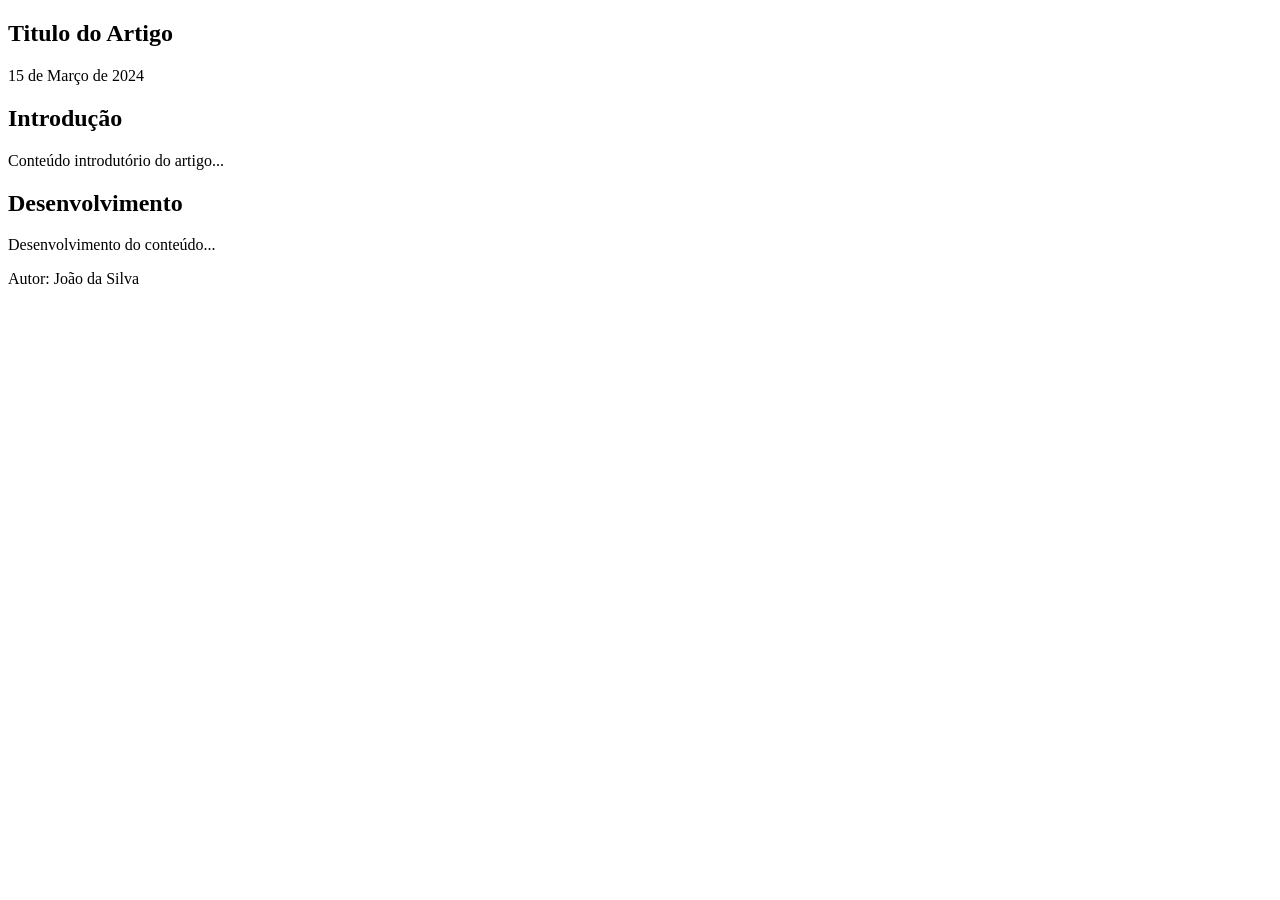
<file: artigo.html>
<!DOCTYPE html>
<html lang="pt-br">
<head>
    <meta charset="UTF-8">
    <meta name="viewport" content="width=device-width, initial-scale=1.0">
    <title>artigo</title>
</head>
<body>
    <article>
        <header>
            <h1>Titulo do Artigo</h1>
            <time datetime="2026-08-26">15 de Março de 2024</time>
        </header>

        <section>
            <h2>Introdução</h2>
            <p>Conteúdo introdutório do artigo...</p>
        </section>

        <section>
            <h2>Desenvolvimento</h2>
            <p>Desenvolvimento do conteúdo...</p>
        </section>

            
        <footer><p>Autor: João da Silva</p></footer>
    </article>
</body>
</html>
</file>
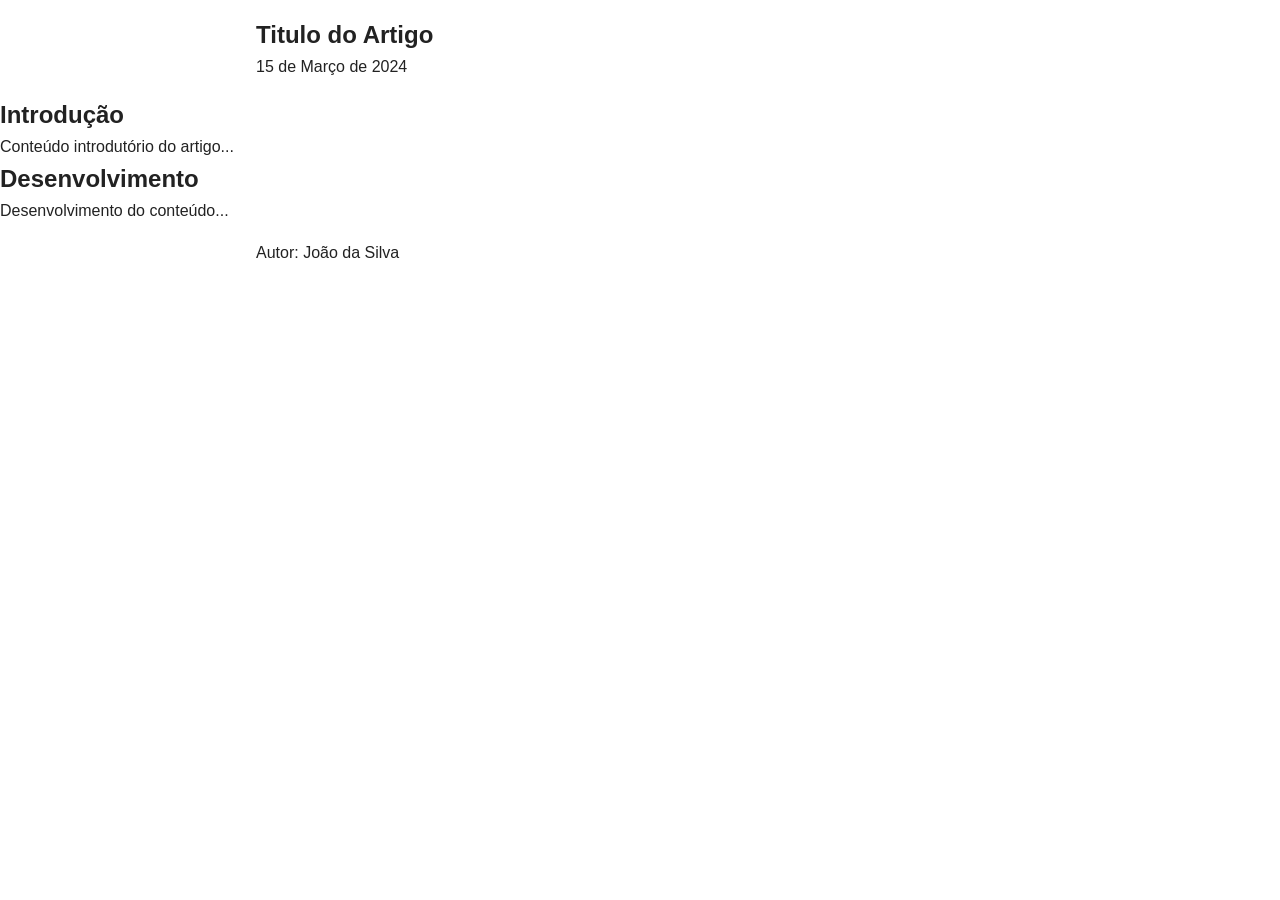
<file: templates/paginas/artigo.html>
<!DOCTYPE html>
<html lang="pt-br">
<head>
    <meta charset="UTF-8">
    <meta name="viewport" content="width=device-width, initial-scale=1.0">
    <title>artigo</title>
    <link rel="stylesheet" href="../../css/style.css">
</head>
<body>
    <article>
        <header>
            <h1>Titulo do Artigo</h1>
            <time datetime="2026-08-26">15 de Março de 2024</time>
        </header>

        <section>
            <h2>Introdução</h2>
            <p>Conteúdo introdutório do artigo...</p>
        </section>

        <section>
            <h2>Desenvolvimento</h2>
            <p>Desenvolvimento do conteúdo...</p>
        </section>

            
        <footer><p>Autor: João da Silva</p></footer>
    </article>

    <script src="../../js/script.js"></script>
</body>
</html>
</file>
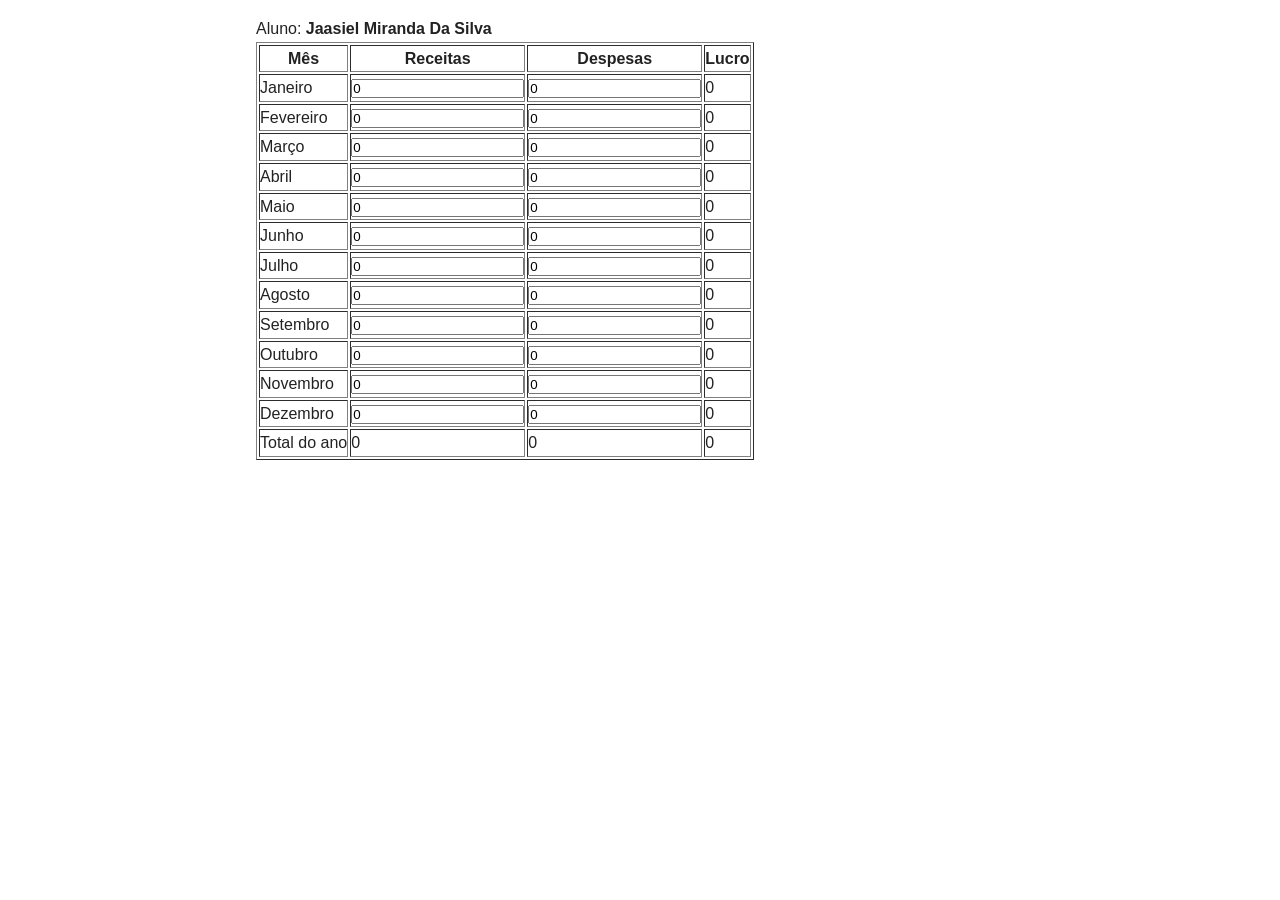
<file: templates/paginas/tabela.html>
<!DOCTYPE html>
<html lang="pt-br">
<head>
    <meta charset="UTF-8">
    <meta name="viewport" content="width=device-width, initial-scale=1.0">
    <title>Tabela</title>
    <link rel="stylesheet" href="../../css/style.css">
</head>
<body>
    <main>
        <p>Aluno: <strong>Jaasiel Miranda Da Silva</strong></p>

        <table id="tabela-vendas" border="1">
            <thead>
                <tr>
                    <th>Mês</th>
                    <th>Receitas</th>
                    <th>Despesas</th>
                    <th>Lucro</th>
                </tr>
            </thead>
            <tbody>
                <tr><td>Janeiro</td><td><input type="number" class="receitas" value="0"></td><td><input type="number" class="despesas" value="0"></td><td class="lucro">0</td></tr>
                <tr><td>Fevereiro</td><td><input type="number" class="receitas" value="0"></td><td><input type="number" class="despesas" value="0"></td><td class="lucro">0</td></tr>
                <tr><td>Março</td><td><input type="number" class="receitas" value="0"></td><td><input type="number" class="despesas" value="0"></td><td class="lucro">0</td></tr>
                <tr><td>Abril</td><td><input type="number" class="receitas" value="0"></td><td><input type="number" class="despesas" value="0"></td><td class="lucro">0</td></tr>
                <tr><td>Maio</td><td><input type="number" class="receitas" value="0"></td><td><input type="number" class="despesas" value="0"></td><td class="lucro">0</td></tr>
                <tr><td>Junho</td><td><input type="number" class="receitas" value="0"></td><td><input type="number" class="despesas" value="0"></td><td class="lucro">0</td></tr>
                <tr><td>Julho</td><td><input type="number" class="receitas" value="0"></td><td><input type="number" class="despesas" value="0"></td><td class="lucro">0</td></tr>
                <tr><td>Agosto</td><td><input type="number" class="receitas" value="0"></td><td><input type="number" class="despesas" value="0"></td><td class="lucro">0</td></tr>
                <tr><td>Setembro</td><td><input type="number" class="receitas" value="0"></td><td><input type="number" class="despesas" value="0"></td><td class="lucro">0</td></tr>
                <tr><td>Outubro</td><td><input type="number" class="receitas" value="0"></td><td><input type="number" class="despesas" value="0"></td><td class="lucro">0</td></tr>
                <tr><td>Novembro</td><td><input type="number" class="receitas" value="0"></td><td><input type="number" class="despesas" value="0"></td><td class="lucro">0</td></tr>
                <tr><td>Dezembro</td><td><input type="number" class="receitas" value="0"></td><td><input type="number" class="despesas" value="0"></td><td class="lucro">0</td></tr>
            </tbody>
            <tfoot>
                <tr>
                    <td>Total do ano</td>
                    <td id="total-receitas">0</td>
                    <td id="total-despesas">0</td>
                    <td id="total-lucro">0</td>
                </tr>
            </tfoot>
        </table>
    </main>

    <script src="../../js/script.js"></script>
    <script>
        function calcularTotais() {
            const linhas = document.querySelectorAll('#tabela-vendas tbody tr');
            let totalReceitas = 0;
            let totalDespesas = 0;
            let totalLucro = 0;

            linhas.forEach((linha) => {
                const receitaMes = Number(linha.querySelector('.receitas').value) || 0;
                const despesaMes = Number(linha.querySelector('.despesas').value) || 0;
                const lucroMes = receitaMes - despesaMes;

                linha.querySelector('.lucro').textContent = lucroMes;

                totalReceitas += receitaMes;
                totalDespesas += despesaMes;
                totalLucro += lucroMes;
            });

            document.getElementById('total-receitas').textContent = totalReceitas;
            document.getElementById('total-despesas').textContent = totalDespesas;
            document.getElementById('total-lucro').textContent = totalLucro;
        }

        document.querySelectorAll('.receitas, .despesas').forEach((input) => {
            input.addEventListener('input', calcularTotais);
        });

        calcularTotais();
    </script>
</body>
</html>
</file>
<file: css/style.css>
* {
    margin: 0;
    padding: 0;
    box-sizing: border-box;
}

body {
    font-family: Arial, Helvetica, sans-serif;
    line-height: 1.6;
    color: #222;
    background-color: #fff;
}

header, main, footer {
    max-width: 800px;
    margin: 0 auto;
    padding: 1rem;
}

a {
    color: #1a5fb4;
}
</file>
